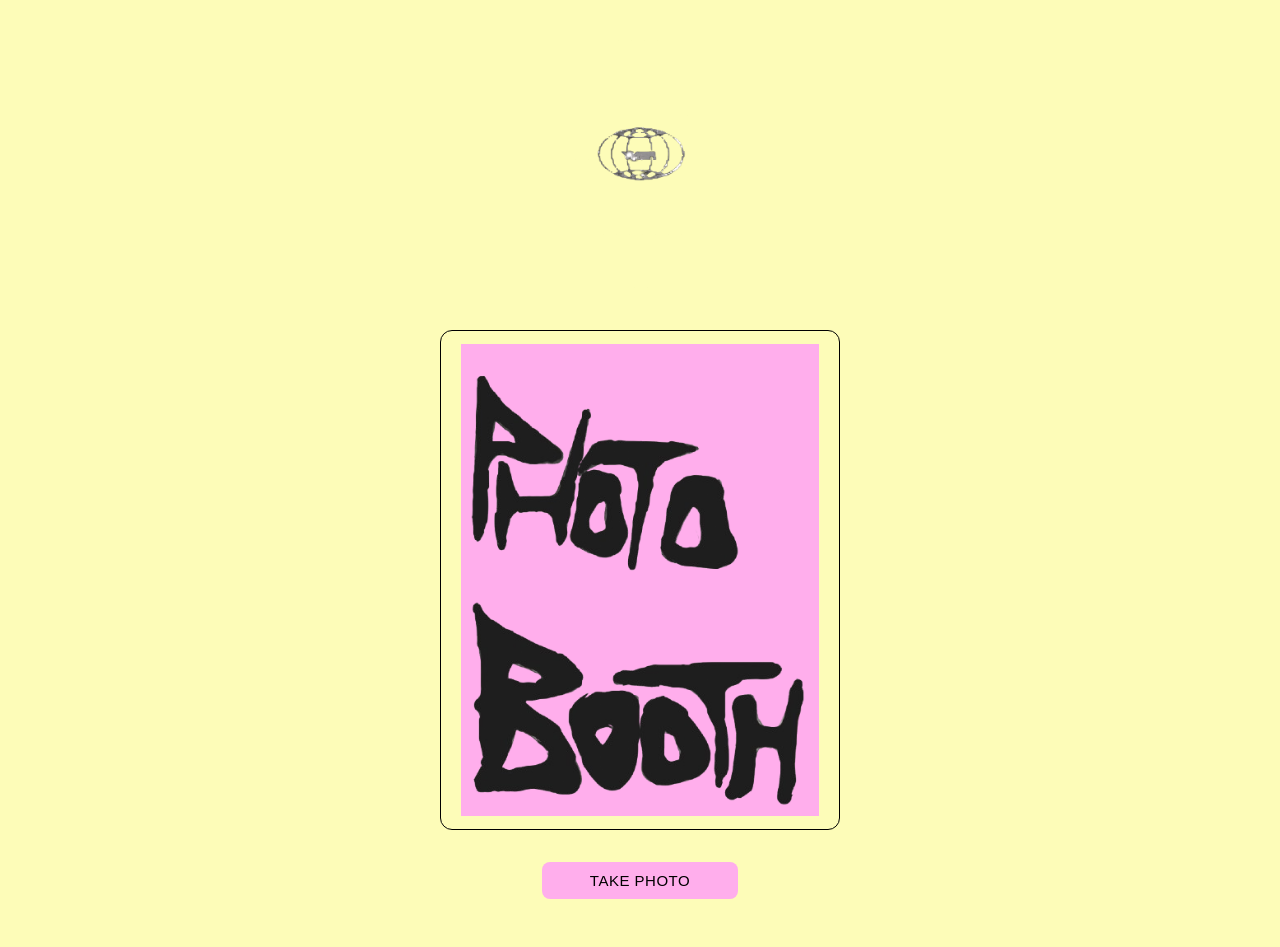
<file: index.html>
<!DOCTYPE html>
<html lang="en">
<head>
    <meta charset="UTF-8">
    <meta name="viewport" content="width=device-width, initial-scale=1.0">
    <link rel="stylesheet" href="style.css">
    <title>Photo Booth</title>
  </head>

<body>
    <div class="logo">
        <img src="logo.png" alt="Logo">
    </div>

  <!-- Main Container -->
  <div class="home-container">
    <div class="photobooth-container">
      <div class="photobooth-mock"></div>
    </div>

    <div class="button-container">
      <button id="select-button">TAKE PHOTO</button>
    </div>
  </div>

  <!-- Main JS -->
  <script src="home.js"></script>
</body>
</html>
</file>
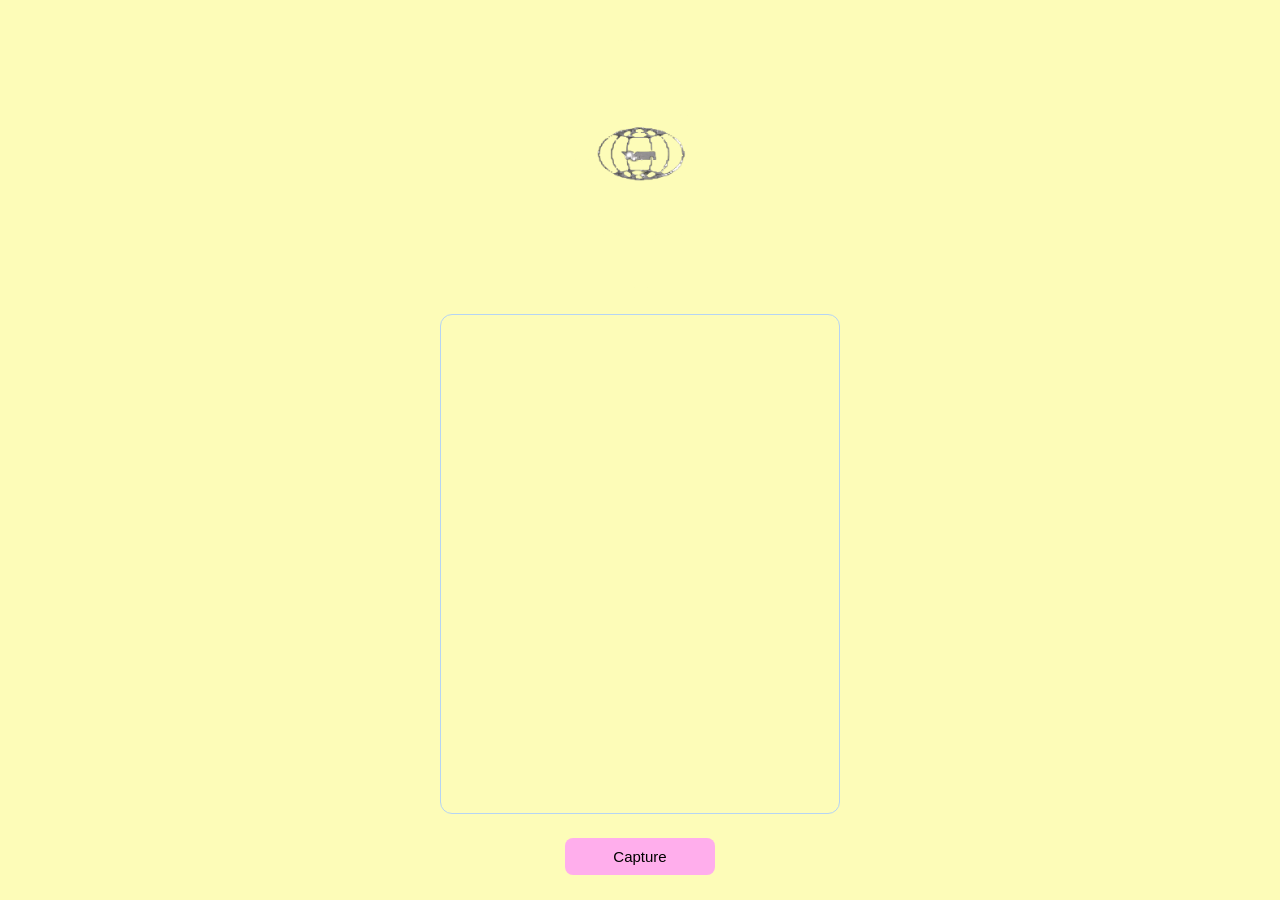
<file: camera.html>
<!DOCTYPE html>
<html lang="en">
<head>
  <meta charset="UTF-8" />
  <meta name="viewport" content="width=device-width, initial-scale=1.0">
  <title>Camera</title>
  <link rel="icon" href="Assets/fish-photobooth/favicon.png" type="image/x-icon" />
  <link rel="stylesheet" href="style.css" />
</head>
<body>
  <div class="logo">
    <img src="logo.png" alt="Logo">
  </div>
  <div class="photobooth-container" id="booth">
    <div class="countdown-timer">3</div>
    <canvas id="finalCanvas" width="1176" height="1470"></canvas>
    <video id="liveVideo" autoplay playsinline muted></video>
  </div>
  <div class="controls">
    <button id="takePhoto">Capture</button>
  </div>
  <script src="camera.js"></script>
</body>
</html>
</file>
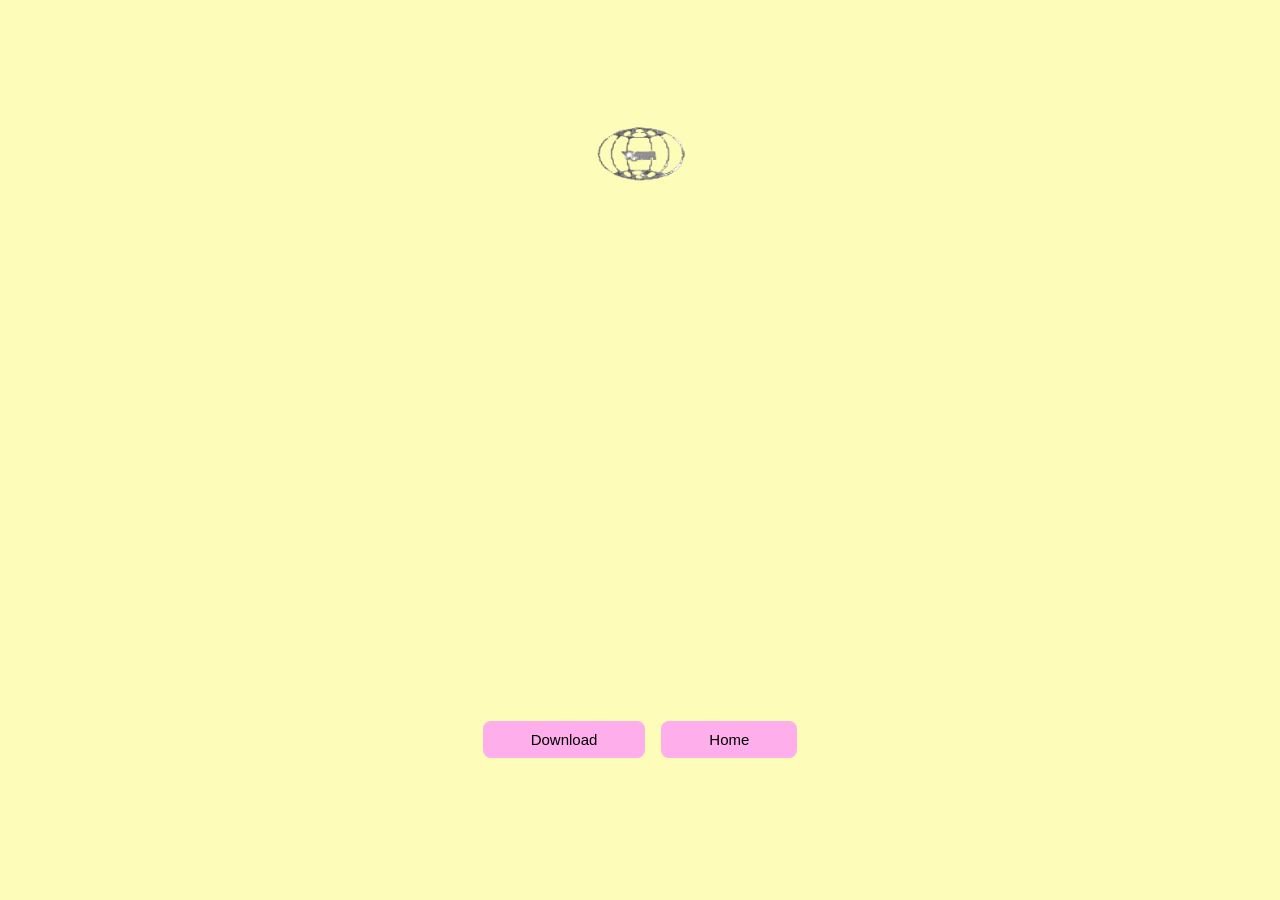
<file: final.html>
<!DOCTYPE html>
<html lang="en">
<head>
  <meta charset="UTF-8">
  <meta name="viewport" content="width=device-width, initial-scale=1.0" />
  <title>Decorate & Download</title>
  <link rel="stylesheet" href="style.css" />
</head>
<body>
  <div class="logo">
    <img src="logo.png" alt="Logo">
  </div>
  <div id="canvasContainer">
    <canvas id="finalCanvas" width="1176" height="1470"></canvas>
  </div>
  <div class="button-container">
    <button id="downloadBtn">Download</button>
    <button id="homeBtn">Home</button>
  </div>
  <script src="final.js"></script>
</body>
</html>
</file>
<file: style.css>
* {
  margin: 0;
  padding: 0;
  box-sizing: border-box;
}

body {
  font-family: 'Segoe UI', sans-serif;
  background-color: #fdfcb8;
  color: #1a2e42;
  min-height: 100vh;
}

/* Logo */
.logo {
  text-align: center;
  padding: 0.3rem;
}

.logo img {
  height: 300px;
  object-fit: contain;
}

/* Main layout */
.home-container {
  display: flex;
  flex-direction: column;
  align-items: center;
  gap: 2rem;
  padding: 1rem 2rem 3rem;
}

.photobooth-container {
  display: flex;
  gap: 1.5rem;
  align-items: flex-start;
}

.photobooth-mock {
  width: 400px;
  height: 500px;
  border: 0.5px solid #000000;
  border-radius: 12px;
  background-image: url(photobooth-cover.png);
  background-size: 90%;
  background-repeat: no-repeat;
  background-position: center;
}

/* Button */
.button-container {
  display: flex;
  justify-content: center;
  gap: 1rem;
}

#select-button {
  background-color: #ffaeec;
  color: #000000;
  border: none;
  border-radius: 8px;
  padding: 0.65rem 3rem;
  font-size: 15px;
  font-weight: 500;
  letter-spacing: 0.5px;
  cursor: pointer;
  transition: background-color 0.2s ease;
}

#select-button:hover {
  background-color: #ff3fd2;
}

/* ── Camera page ── */
#booth {
  position: relative;
  width: 400px;
  height: 500px;
  margin: 0 auto;
  border: 0.5px solid #b5d4f4;
  border-radius: 12px;
  overflow: hidden;
}

#booth #finalCanvas {
  position: absolute;
  top: 0;
  left: 0;
  width: 100%;
  height: 100%;
  opacity: 1;
  z-index: 1;
}

#liveVideo {
  position: absolute;
  width: 100%;
  height: 50%;
  object-fit: cover;
  top: 0;
  left: 0;
  z-index: 2;
}

.countdown-timer {
  position: absolute;
  top: 50%;
  left: 50%;
  transform: translate(-50%, -50%);
  font-size: 5rem;
  font-weight: 500;
  color: #ffaeec;
  z-index: 20;
  display: none;
}

/* Controls */
.controls {
  display: flex;
  justify-content: center;
  gap: 1rem;
  margin-top: 1.5rem;
}

#takePhoto {
  background-color: #ffaeec;
  color: #000000;
  border: none;
  border-radius: 8px;
  padding: 0.65rem 3rem;
  font-size: 15px;
  font-weight: 500;
  cursor: pointer;
  transition: background-color 0.2s ease;
}

#takePhoto:hover {
  background-color: #ff3fd2;
}

/* ── Final page ── */
#canvasContainer {
  display: flex;
  justify-content: center;
  margin: 1rem auto;
}

#canvasContainer #finalCanvas {
  width: 300px;
  height: auto;
  border-radius: 12px;
}

#downloadBtn, #homeBtn {
  background-color: #ffaeec;
  color: #000000;
  border: none;
  border-radius: 8px;
  padding: 0.65rem 3rem;
  font-size: 15px;
  font-weight: 500;
  cursor: pointer;
  transition: background-color 0.2s ease;
}

#downloadBtn:hover, #homeBtn:hover {
  background-color: #ff3fd2;
}
</file>
